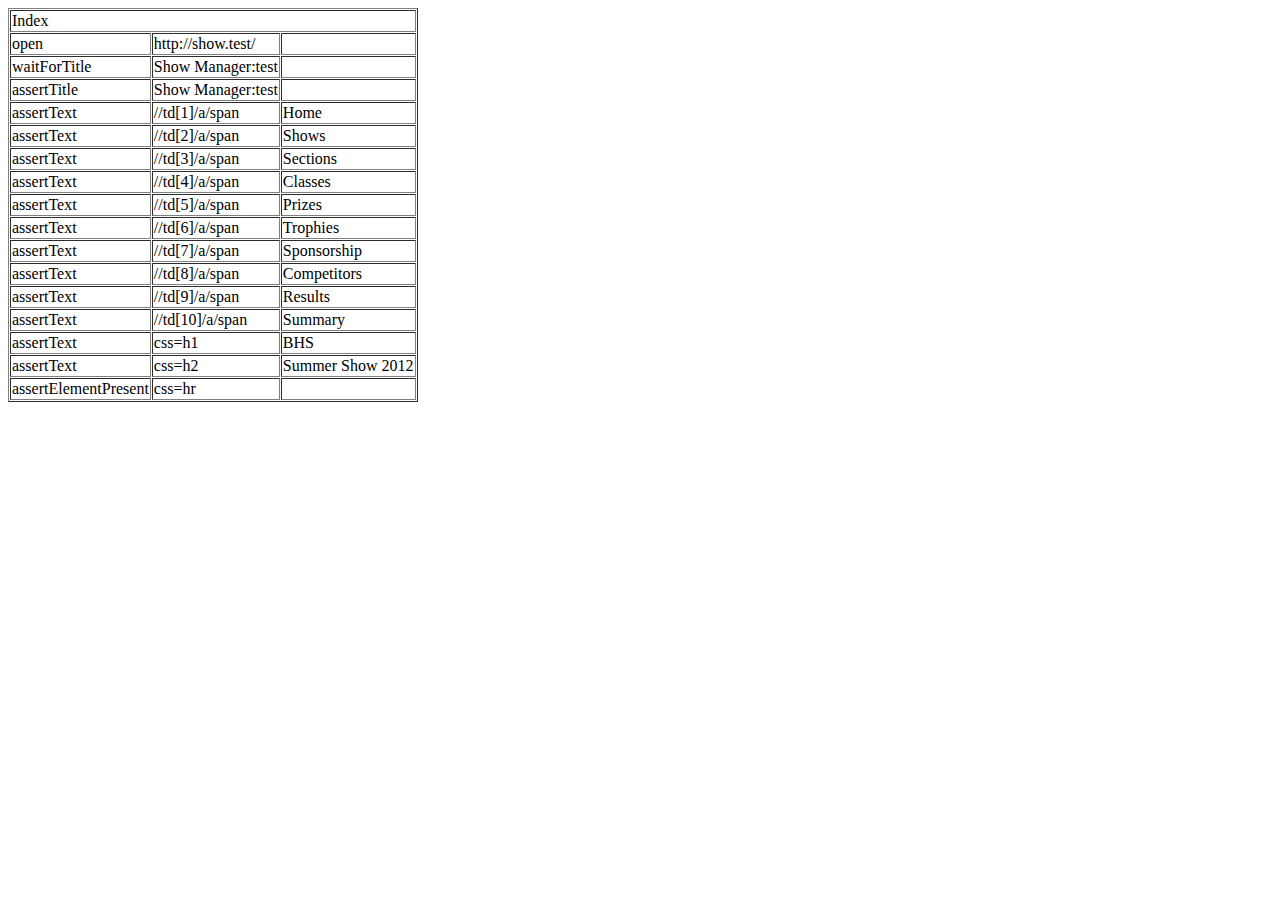
<file: test/UI/Selenium/Index.html>
<?xml version="1.0" encoding="UTF-8"?>
<!DOCTYPE html PUBLIC "-//W3C//DTD XHTML 1.0 Strict//EN" "http://www.w3.org/TR/xhtml1/DTD/xhtml1-strict.dtd">
<html xmlns="http://www.w3.org/1999/xhtml" xml:lang="en" lang="en">
<head profile="http://selenium-ide.openqa.org/profiles/test-case">
<meta http-equiv="Content-Type" content="text/html; charset=UTF-8" />
<link rel="selenium.base" href="http://show.test/" />
<title>Index</title>
</head>
<body>
<table cellpadding="1" cellspacing="1" border="1">
<thead>
<tr><td rowspan="1" colspan="3">Index</td></tr>
</thead><tbody>
<tr>
	<td>open</td>
	<td>http://show.test/</td>
	<td></td>
</tr>
<tr>
	<td>waitForTitle</td>
	<td>Show Manager:test</td>
	<td></td>
</tr>
<tr>
	<td>assertTitle</td>
	<td>Show Manager:test</td>
	<td></td>
</tr>
<tr>
	<td>assertText</td>
	<td>//td[1]/a/span</td>
	<td>Home</td>
</tr>
<tr>
	<td>assertText</td>
	<td>//td[2]/a/span</td>
	<td>Shows</td>
</tr>
<tr>
	<td>assertText</td>
	<td>//td[3]/a/span</td>
	<td>Sections</td>
</tr>
<tr>
	<td>assertText</td>
	<td>//td[4]/a/span</td>
	<td>Classes</td>
</tr>
<tr>
	<td>assertText</td>
	<td>//td[5]/a/span</td>
	<td>Prizes</td>
</tr>
<tr>
	<td>assertText</td>
	<td>//td[6]/a/span</td>
	<td>Trophies</td>
</tr>
<tr>
	<td>assertText</td>
	<td>//td[7]/a/span</td>
	<td>Sponsorship</td>
</tr>
<tr>
	<td>assertText</td>
	<td>//td[8]/a/span</td>
	<td>Competitors</td>
</tr>
<tr>
	<td>assertText</td>
	<td>//td[9]/a/span</td>
	<td>Results</td>
</tr>
<tr>
	<td>assertText</td>
	<td>//td[10]/a/span</td>
	<td>Summary</td>
</tr>
<tr>
	<td>assertText</td>
	<td>css=h1</td>
	<td>BHS</td>
</tr>
<tr>
	<td>assertText</td>
	<td>css=h2</td>
	<td>Summer Show 2012</td>
</tr>
<tr>
	<td>assertElementPresent</td>
	<td>css=hr</td>
	<td></td>
</tr>
</tbody></table>
</body>
</html>
</file>
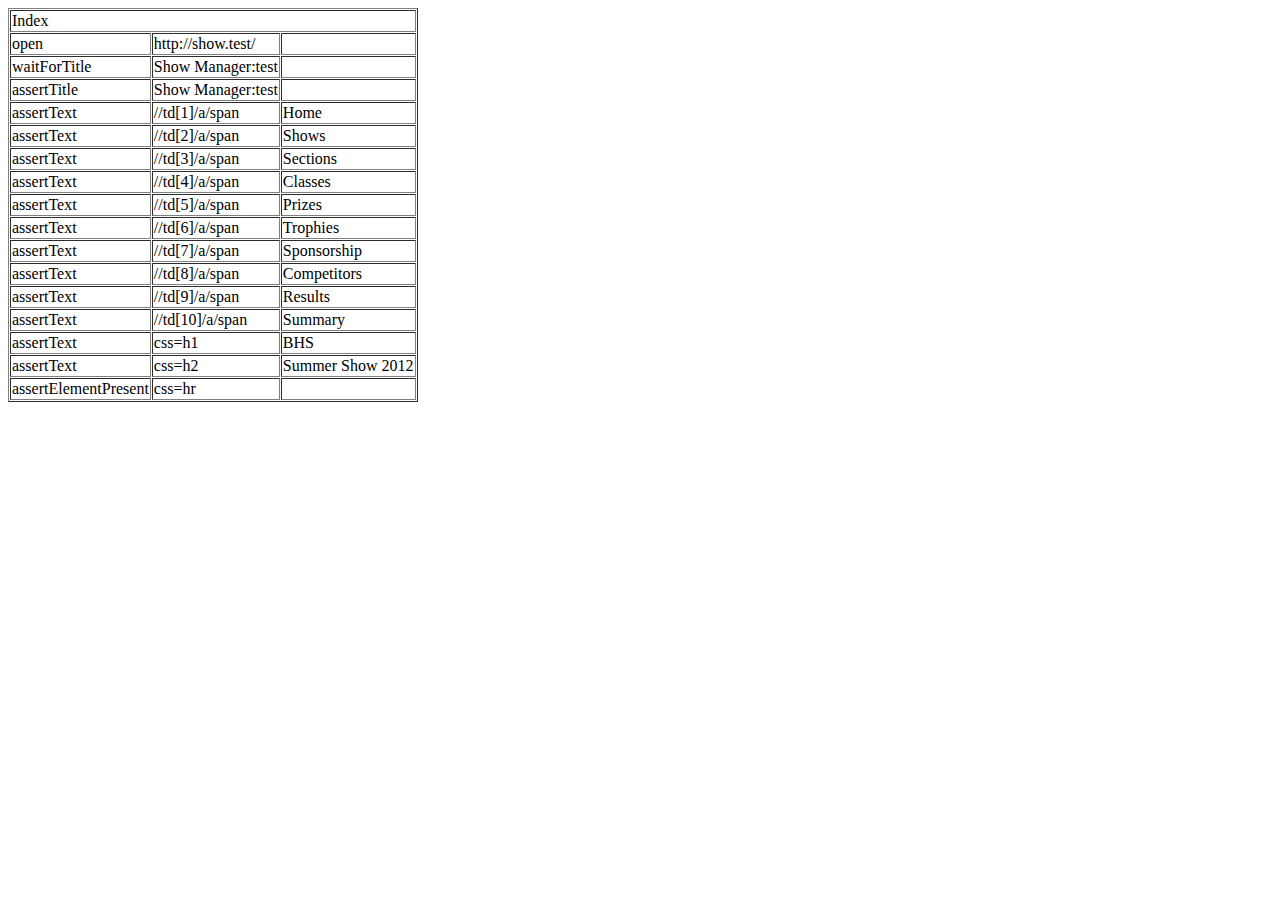
<file: test/UITests/Selenium/Index.html>
<?xml version="1.0" encoding="UTF-8"?>
<!DOCTYPE html PUBLIC "-//W3C//DTD XHTML 1.0 Strict//EN" "http://www.w3.org/TR/xhtml1/DTD/xhtml1-strict.dtd">
<html xmlns="http://www.w3.org/1999/xhtml" xml:lang="en" lang="en">
<head profile="http://selenium-ide.openqa.org/profiles/test-case">
<meta http-equiv="Content-Type" content="text/html; charset=UTF-8" />
<link rel="selenium.base" href="http://show.test/" />
<title>Index</title>
</head>
<body>
<table cellpadding="1" cellspacing="1" border="1">
<thead>
<tr><td rowspan="1" colspan="3">Index</td></tr>
</thead><tbody>
<tr>
	<td>open</td>
	<td>http://show.test/</td>
	<td></td>
</tr>
<tr>
	<td>waitForTitle</td>
	<td>Show Manager:test</td>
	<td></td>
</tr>
<tr>
	<td>assertTitle</td>
	<td>Show Manager:test</td>
	<td></td>
</tr>
<tr>
	<td>assertText</td>
	<td>//td[1]/a/span</td>
	<td>Home</td>
</tr>
<tr>
	<td>assertText</td>
	<td>//td[2]/a/span</td>
	<td>Shows</td>
</tr>
<tr>
	<td>assertText</td>
	<td>//td[3]/a/span</td>
	<td>Sections</td>
</tr>
<tr>
	<td>assertText</td>
	<td>//td[4]/a/span</td>
	<td>Classes</td>
</tr>
<tr>
	<td>assertText</td>
	<td>//td[5]/a/span</td>
	<td>Prizes</td>
</tr>
<tr>
	<td>assertText</td>
	<td>//td[6]/a/span</td>
	<td>Trophies</td>
</tr>
<tr>
	<td>assertText</td>
	<td>//td[7]/a/span</td>
	<td>Sponsorship</td>
</tr>
<tr>
	<td>assertText</td>
	<td>//td[8]/a/span</td>
	<td>Competitors</td>
</tr>
<tr>
	<td>assertText</td>
	<td>//td[9]/a/span</td>
	<td>Results</td>
</tr>
<tr>
	<td>assertText</td>
	<td>//td[10]/a/span</td>
	<td>Summary</td>
</tr>
<tr>
	<td>assertText</td>
	<td>css=h1</td>
	<td>BHS</td>
</tr>
<tr>
	<td>assertText</td>
	<td>css=h2</td>
	<td>Summer Show 2012</td>
</tr>
<tr>
	<td>assertElementPresent</td>
	<td>css=hr</td>
	<td></td>
</tr>
</tbody></table>
</body>
</html>
</file>
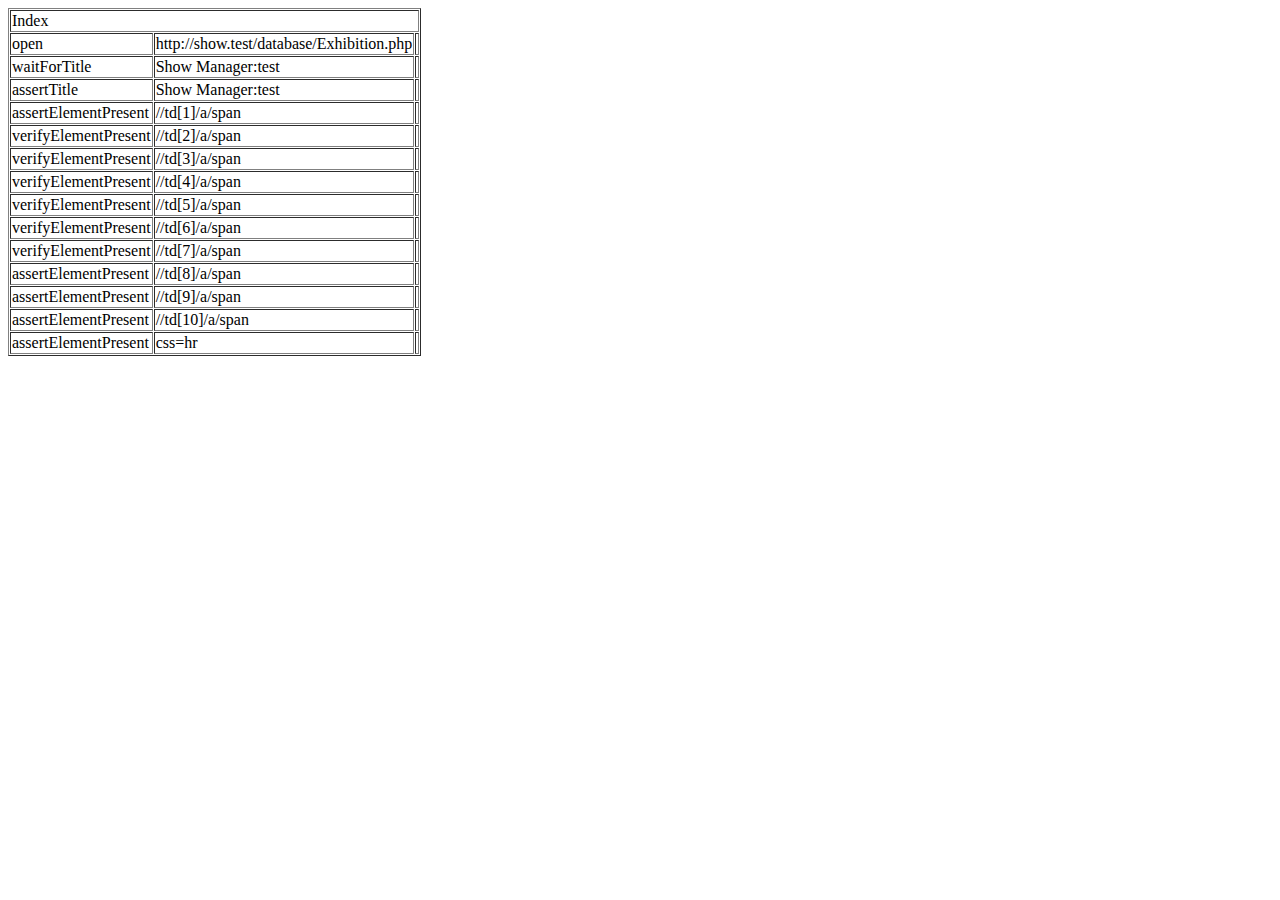
<file: test/UI/Selenium/Home.html>
<?xml version="1.0" encoding="UTF-8"?>
<!DOCTYPE html PUBLIC "-//W3C//DTD XHTML 1.0 Strict//EN" "http://www.w3.org/TR/xhtml1/DTD/xhtml1-strict.dtd">
<html xmlns="http://www.w3.org/1999/xhtml" xml:lang="en" lang="en">
<head profile="http://selenium-ide.openqa.org/profiles/test-case">
<meta http-equiv="Content-Type" content="text/html; charset=UTF-8" />
<link rel="selenium.base" href="http://show.test/" />
<title>Index</title>
</head>
<body>
<table cellpadding="1" cellspacing="1" border="1">
<thead>
<tr><td rowspan="1" colspan="3">Index</td></tr>
</thead><tbody>
<tr>
	<td>open</td>
	<td>http://show.test/database/Exhibition.php</td>
	<td></td>
</tr>
<tr>
	<td>waitForTitle</td>
	<td>Show Manager:test</td>
	<td></td>
</tr>
<tr>
	<td>assertTitle</td>
	<td>Show Manager:test</td>
	<td></td>
</tr>
<tr>
	<td>assertElementPresent</td>
	<td>//td[1]/a/span</td>
	<td></td>
</tr>
<tr>
	<td>verifyElementPresent</td>
	<td>//td[2]/a/span</td>
	<td></td>
</tr>
<tr>
	<td>verifyElementPresent</td>
	<td>//td[3]/a/span</td>
	<td></td>
</tr>
<tr>
	<td>verifyElementPresent</td>
	<td>//td[4]/a/span</td>
	<td></td>
</tr>
<tr>
	<td>verifyElementPresent</td>
	<td>//td[5]/a/span</td>
	<td></td>
</tr>
<tr>
	<td>verifyElementPresent</td>
	<td>//td[6]/a/span</td>
	<td></td>
</tr>
<tr>
	<td>verifyElementPresent</td>
	<td>//td[7]/a/span</td>
	<td></td>
</tr>
<tr>
	<td>assertElementPresent</td>
	<td>//td[8]/a/span</td>
	<td></td>
</tr>
<tr>
	<td>assertElementPresent</td>
	<td>//td[9]/a/span</td>
	<td></td>
</tr>
<tr>
	<td>assertElementPresent</td>
	<td>//td[10]/a/span</td>
	<td></td>
</tr>
<tr>
	<td>assertElementPresent</td>
	<td>css=hr</td>
	<td></td>
</tr>
</tbody></table>
</body>
</html>
</file>
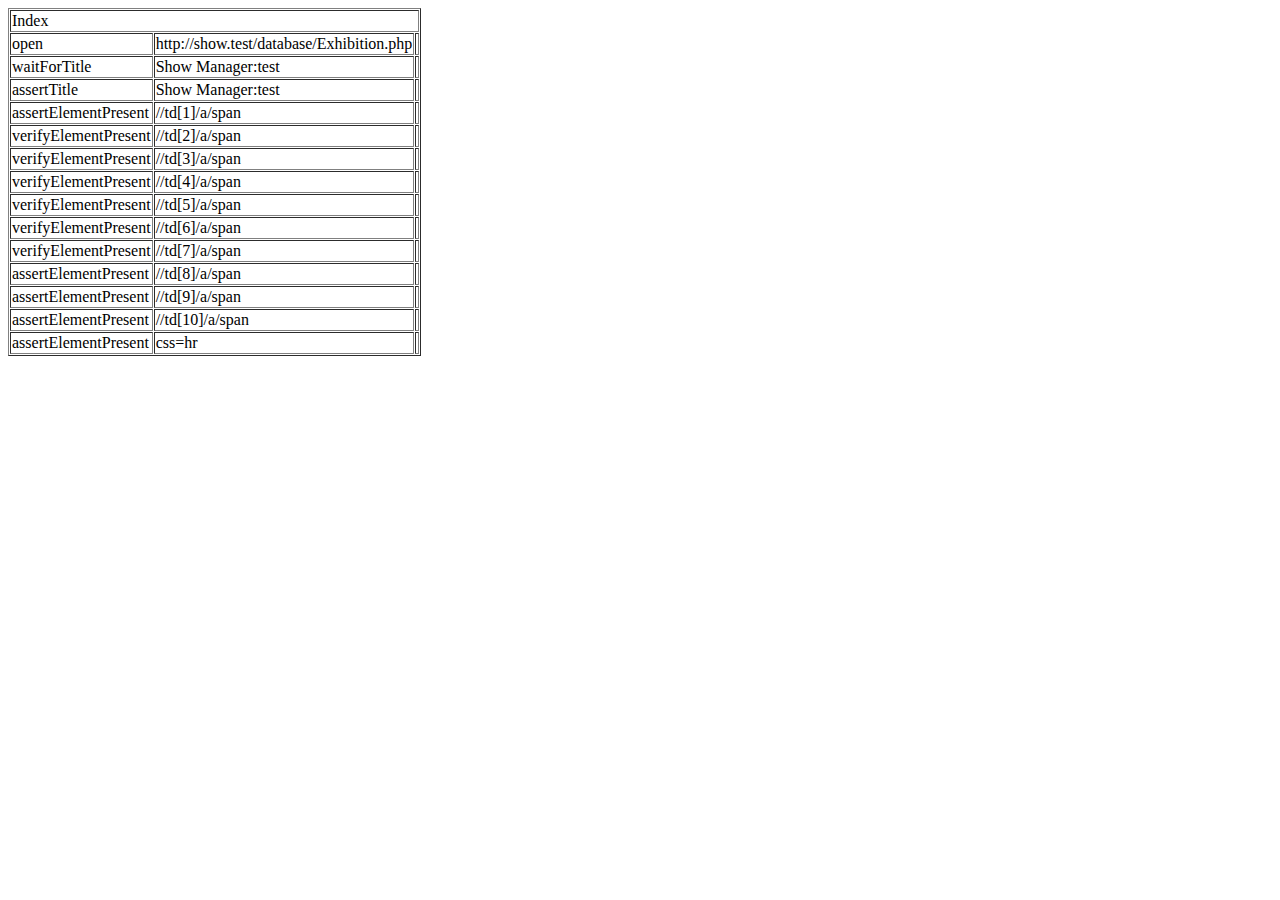
<file: test/UITests/Selenium/Home.html>
<?xml version="1.0" encoding="UTF-8"?>
<!DOCTYPE html PUBLIC "-//W3C//DTD XHTML 1.0 Strict//EN" "http://www.w3.org/TR/xhtml1/DTD/xhtml1-strict.dtd">
<html xmlns="http://www.w3.org/1999/xhtml" xml:lang="en" lang="en">
<head profile="http://selenium-ide.openqa.org/profiles/test-case">
<meta http-equiv="Content-Type" content="text/html; charset=UTF-8" />
<link rel="selenium.base" href="http://show.test/" />
<title>Index</title>
</head>
<body>
<table cellpadding="1" cellspacing="1" border="1">
<thead>
<tr><td rowspan="1" colspan="3">Index</td></tr>
</thead><tbody>
<tr>
	<td>open</td>
	<td>http://show.test/database/Exhibition.php</td>
	<td></td>
</tr>
<tr>
	<td>waitForTitle</td>
	<td>Show Manager:test</td>
	<td></td>
</tr>
<tr>
	<td>assertTitle</td>
	<td>Show Manager:test</td>
	<td></td>
</tr>
<tr>
	<td>assertElementPresent</td>
	<td>//td[1]/a/span</td>
	<td></td>
</tr>
<tr>
	<td>verifyElementPresent</td>
	<td>//td[2]/a/span</td>
	<td></td>
</tr>
<tr>
	<td>verifyElementPresent</td>
	<td>//td[3]/a/span</td>
	<td></td>
</tr>
<tr>
	<td>verifyElementPresent</td>
	<td>//td[4]/a/span</td>
	<td></td>
</tr>
<tr>
	<td>verifyElementPresent</td>
	<td>//td[5]/a/span</td>
	<td></td>
</tr>
<tr>
	<td>verifyElementPresent</td>
	<td>//td[6]/a/span</td>
	<td></td>
</tr>
<tr>
	<td>verifyElementPresent</td>
	<td>//td[7]/a/span</td>
	<td></td>
</tr>
<tr>
	<td>assertElementPresent</td>
	<td>//td[8]/a/span</td>
	<td></td>
</tr>
<tr>
	<td>assertElementPresent</td>
	<td>//td[9]/a/span</td>
	<td></td>
</tr>
<tr>
	<td>assertElementPresent</td>
	<td>//td[10]/a/span</td>
	<td></td>
</tr>
<tr>
	<td>assertElementPresent</td>
	<td>css=hr</td>
	<td></td>
</tr>
</tbody></table>
</body>
</html>
</file>
